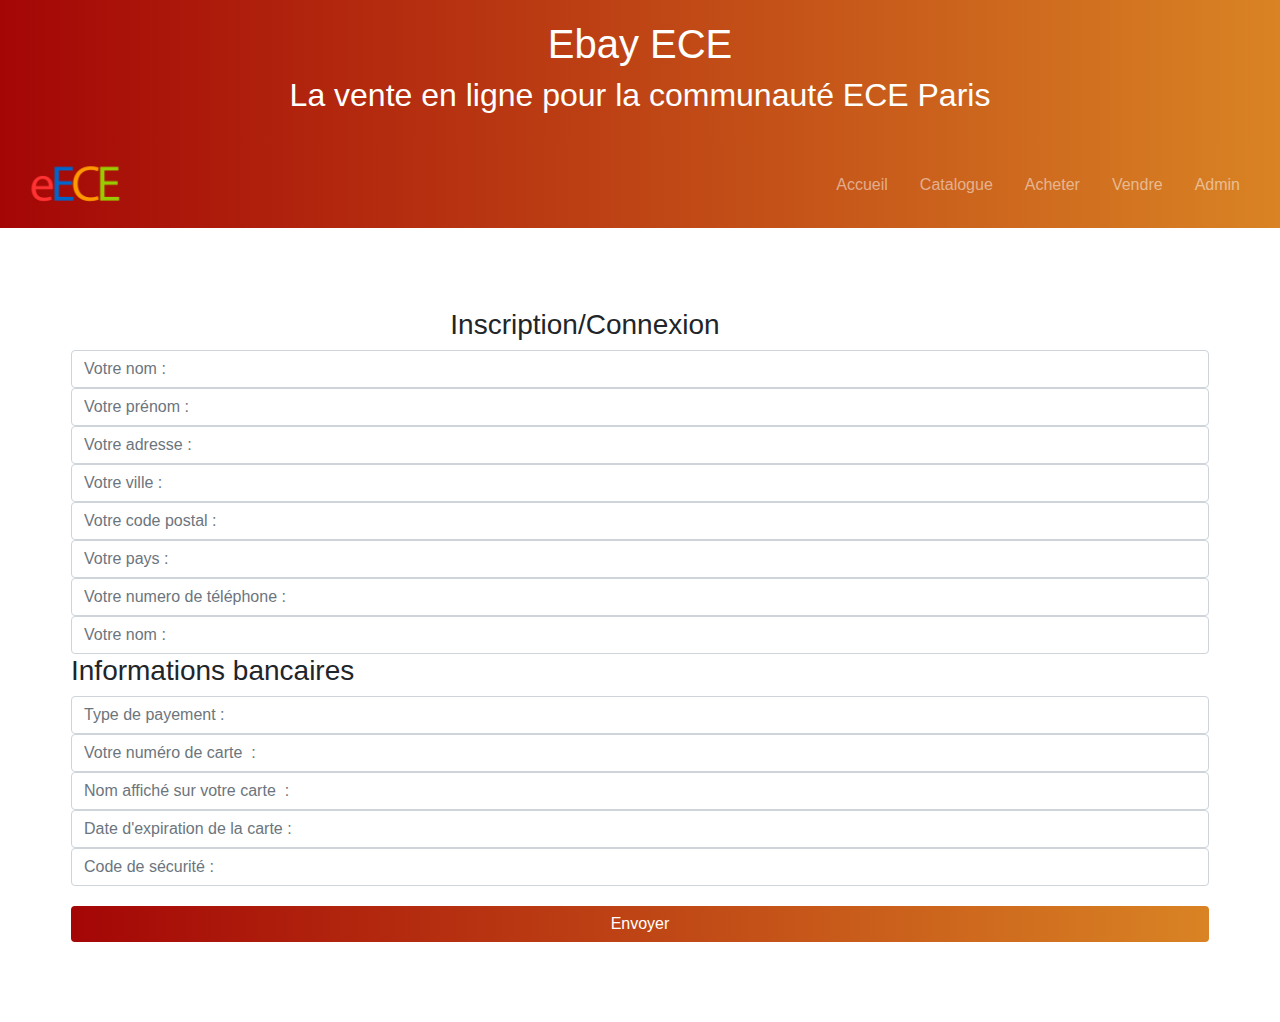
<file: acheter.html>
<!DOCTYPE html>
<html lang="UTF-8">
<head>
    <title> Ebay ECE </title>
    <meta charset="UTF-8">
    <link rel="stylesheet" href="https://stackpath.bootstrapcdn.com/bootstrap/4.3.1/css/bootstrap.min.css" >
    <meta name="viewport" content="width=device-width, initial-scale=1.0">
    <link rel="stylesheet" href="css/style.css">

</head>

<body>
    <div id="header">
        <h1>Ebay ECE</h1>
        <h2>La vente en ligne pour la communauté ECE Paris</h2>
    </div>

    <nav class="navbar navbar-expand-md bg-dark sticky-top navbar-dark">   
        <a class="navbar-brand" href="logoeECE.svg">
            <img src="img/logoeECE.png" alt="LogoeECE"  style="width:120px; height:120px; margin-bottom:-30px;margin-top:-30px;">
        </a>
        <button class="navbar-toggler" type="button" data-toggle="collapse" data-target="#main-navigation">
            <span class="navbar-toggler-icon"></span>
        </button>
        <div class="collapse navbar-collapse" id="main-navigation">
            <ul class="navbar-nav">
                <li class="nav-item"><a class="nav-link" href="index.html">Accueil</a></li>
                <li class="nav-item"><a class="nav-link" href="catalogue.html">Catalogue</a></li>
                    <!--<ul class="nav-item">
                    <li><a class="nav-link" href="#">Ferraille ou trésor</a></li>
                    <li><a class="nav-link" href="#">Bon pour le musée</a></li>
                    <li><a class="nav-link" href="#">Accessoire VIP</a></li>
                </ul>-->
                
                <li class="nav-item"><a class="nav-link" href="acheter.html">Acheter</a></li>
                <li class="nav-item"><a class="nav-link" href="vendre.html">Vendre</a></li>
                <li class="nav-item"><a class="nav-link" href="admin.html">Admin</a></li>
            </ul>
        </div>
    </nav> 
    <div class="container features">
        <div class="row">
        <div class="col-lg-4 col-md-4 col-sm-12"></div>
            <h3 class="feature-title">Inscription/Connexion</h3>

            <input type="text" class="form-control" placeholder="Votre nom :" nom="">
            <input type="text" class="form-control" placeholder="Votre prénom :" prenom="">
            <input type="text" class="form-control" placeholder="Votre adresse :" addresse="">
            <input type="text" class="form-control" placeholder="Votre ville :" ville="">
            <input type="text" class="form-control" placeholder="Votre code postal :" codePost="">
            <input type="text" class="form-control" placeholder="Votre pays :" pays="">
            <input type="text" class="form-control" placeholder="Votre numero de téléphone :" num="">
            <input type="text" class="form-control" placeholder="Votre nom :" name="">
            <h3>Informations bancaires</h3>
            <input type="text" class="form-control" placeholder="Type de payement :" typePay="">
            <input type="text" class="form-control" placeholder="Votre numéro de carte  :" numCarte="">
            <input type="text" class="form-control" placeholder="Nom affiché sur votre carte  :" nomCarte="">
            <input type="text" class="form-control" placeholder="Date d'expiration de la carte :" dateExpi="">
            <input type="text" class="form-control" placeholder="Code de sécurité :" codeSecu="">

            <input type="submit" class="btn btn-secondary btn-block" value="Envoyer" name="">
        </div>
    </div>
</body>
</html>
</file>
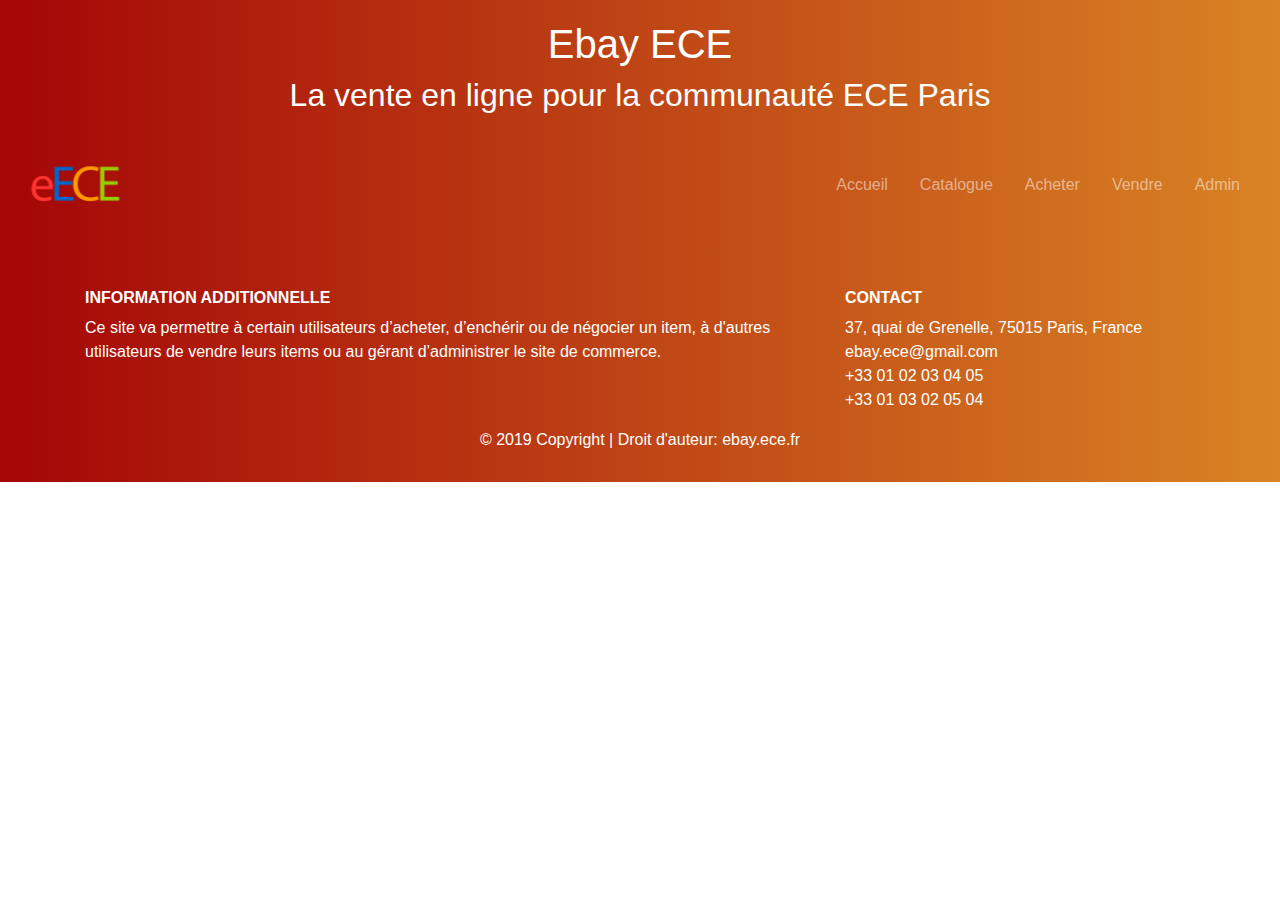
<file: admin.html>
<!DOCTYPE html>
<html lang="en">
<head>
    <meta charset="UTF-8">
    <meta name="viewport" content="width=device-width, initial-scale=1.0">
    <link rel="stylesheet" href="https://stackpath.bootstrapcdn.com/bootstrap/4.1.3/css/bootstrap.min.css">
    <script src="https://stackpath.bootstrapcdn.com/bootstrap/4.1.3/js/bootstrap.min.js"></script>
    <script src="https://ajax.googleapis.com/ajax/libs/jquery/3.4.1/jquery.min.js"></script>
    <link rel="stylesheet" type="text/css" href="css/style.css">
    <title>Ebay ECE</title>
</head>
<body>
    <div id="header">
        <h1 id="h1">Ebay ECE</h1>
        <h2 id="h2">La vente en ligne pour la communauté ECE Paris</h2>
    </div>

    <nav class="navbar navbar-expand-md bg-dark sticky-top navbar-dark">
        <a class="navbar-brand" href="logoeECE.svg">
            <img src="img/logoeECE.png" alt="LogoeECE"
                style="width:120px; height:120px; margin-bottom:-30px;margin-top:-30px;">
        </a>
        <button class="navbar-toggler" type="button" data-toggle="collapse" data-target="#main-navigation">
            <span class="navbar-toggler-icon"></span>
        </button>
        <div class="collapse navbar-collapse" id="main-navigation">
            <ul class="navbar-nav">
                <li class="nav-item"><a class="nav-link" href="index.html">Accueil</a></li>
                <li class="nav-item"><a class="nav-link" href="catalogue.html">Catalogue</a></li>
                <li class="nav-item"><a class="nav-link" href="acheter.html">Acheter</a></li>
                <li class="nav-item"><a class="nav-link" href="vendre.html">Vendre</a></li>
                <li class="nav-item"><a class="nav-link" href="admin.html">Admin</a></li>
            </ul>
        </div>
    </nav>
    <footer class="page-footer">
        <div class="container">
            <div class="row">
                <div class="col-lg-8 col-md-8 col-sm-12">
                    <h6 class="text-uppercase font-weight-bold">Information additionnelle</h6>
                    <p>
                        Ce site va permettre à certain utilisateurs d’acheter, d’enchérir ou de négocier un item, à
                        d'autres utilisateurs de
                        vendre leurs items ou au gérant d’administrer le site de commerce.
                    </p>

                </div>
                <div class="col-lg-4 col-md-4 col-sm-12">
                    <h6 class="text-uppercase font-weight-bold">Contact</h6>
                    <p>
                        37, quai de Grenelle, 75015 Paris, France <br>
                        ebay.ece@gmail.com <br>
                        +33 01 02 03 04 05 <br>
                        +33 01 03 02 05 04
                    </p>
                </div>
            </div>
            <div class="footer-copyright text-center">&copy; 2019 Copyright | Droit d'auteur: ebay.ece.fr</div>
        </div>
    </footer>
</body>
</html>
</file>
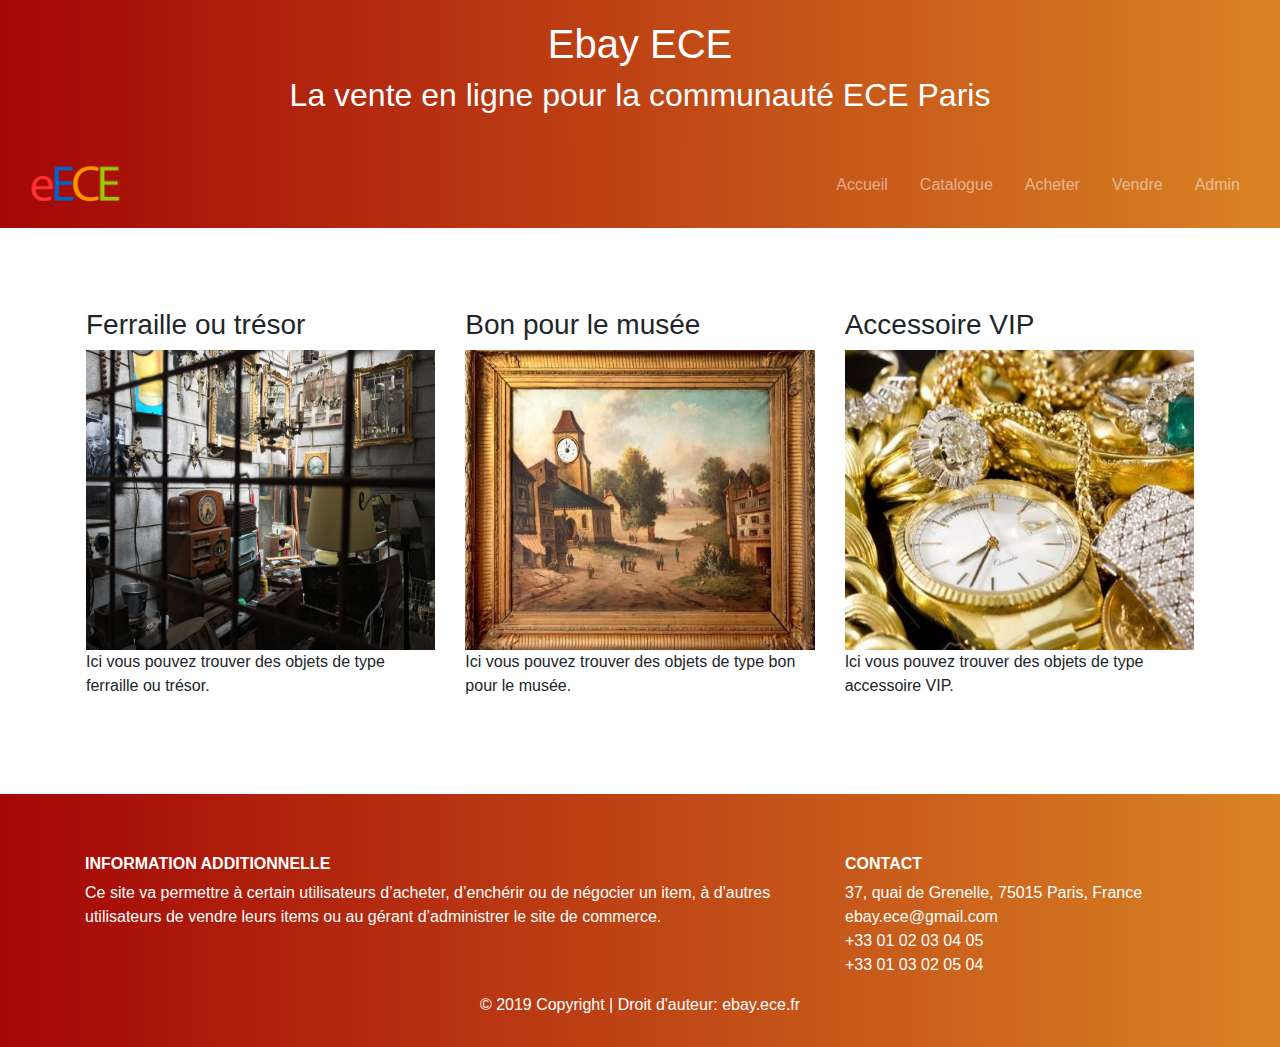
<file: catalogue.html>
<!DOCTYPE html>
<html lang="UTF-8">

<head>
    <meta charset="UTF-8">
    <meta name="viewport" content="width=device-width, initial-scale=1.0">
    <link rel="stylesheet" href="https://stackpath.bootstrapcdn.com/bootstrap/4.1.3/css/bootstrap.min.css">
    <script src="https://ajax.googleapis.com/ajax/libs/jquery/3.4.1/jquery.min.js"></script>
    <script src="https://stackpath.bootstrapcdn.com/bootstrap/4.1.3/js/bootstrap.min.js"></script>
    <link rel="stylesheet" type="text/css" href="css/style.css">
    <title>Ebay ECE</title>
</head>

<body>
    <div id="header">
        <h1 id = "h1">Ebay ECE</h1>
        <h2 id = "h2">La vente en ligne pour la communauté ECE Paris</h2>
    </div>

    <nav class="navbar navbar-expand-md bg-dark sticky-top navbar-dark">   
        <a class="navbar-brand" href="logoeECE.svg">
            <img src="img/logoeECE.png" alt="LogoeECE"  style="width:120px; height:120px; margin-bottom:-30px;margin-top:-30px;">
        </a>
        <button class="navbar-toggler" type="button" data-toggle="collapse" data-target="#main-navigation">
            <span class="navbar-toggler-icon"></span>
        </button>
        <div class="collapse navbar-collapse" id="main-navigation">
            <ul class="navbar-nav">
                <li class="nav-item"><a class="nav-link" href="index.html">Accueil</a></li>
                <li class="nav-item"><a class="nav-link" href="catalogue.html">Catalogue</a></li>    
                <li class="nav-item"><a class="nav-link" href="acheter.html">Acheter</a></li>
                <li class="nav-item"><a class="nav-link" href="vendre.html">Vendre</a></li>
                <li class="nav-item"><a class="nav-link" href="admin.html">Admin</a></li>
            </ul>
        </div>
    </nav> 
    
    <div class="container features">
        <div class="row">
            <div class="col-lg-4 col-md-4 col-sm-12">
                <h3 class="feature-title">Ferraille ou trésor</h3>

                <img src="ferraille.jpg" class="img-fluid">

                <p>
                    Ici vous pouvez trouver des objets de type ferraille ou trésor.
                </p>
            </div>
            <div class="col-lg-4 col-md-4 col-sm-12">
                <h3 class="feature-title">Bon pour le musée </h3>
                <img src="musée.jpg" class="img-fluid">
                <p>
                    Ici vous pouvez trouver des objets de type bon pour le musée.
                </p>
            </div>
            <div class="col-lg-4 col-md-4 col-sm-12">
                <h3 class="feature-title">Accessoire VIP</h3>
                <img src="accessoire.jpg" class="img-fluid">
                <p>
                    Ici vous pouvez trouver des objets de type accessoire VIP.
                </p>
            </div>
        </div>
    </div>



    <footer class="page-footer">
        <div class="container">
            <div class="row">
                <div class="col-lg-8 col-md-8 col-sm-12">
                    <h6 class="text-uppercase font-weight-bold">Information additionnelle</h6>
                    <p>
                        Ce site va permettre à certain utilisateurs d’acheter, d’enchérir ou de négocier un item, à
                        d'autres utilisateurs de
                        vendre leurs items ou au gérant d’administrer le site de commerce.
                    </p>

                </div>
                <div class="col-lg-4 col-md-4 col-sm-12">
                    <h6 class="text-uppercase font-weight-bold">Contact</h6>
                    <p>
                        37, quai de Grenelle, 75015 Paris, France <br>
                        ebay.ece@gmail.com <br>
                        +33 01 02 03 04 05 <br>
                        +33 01 03 02 05 04
                    </p>
                </div>
            </div>
            <div class="footer-copyright text-center">&copy; 2019 Copyright | Droit d'auteur: ebay.ece.fr</div>
        </div>
    </footer>
</body>

</html>
</file>
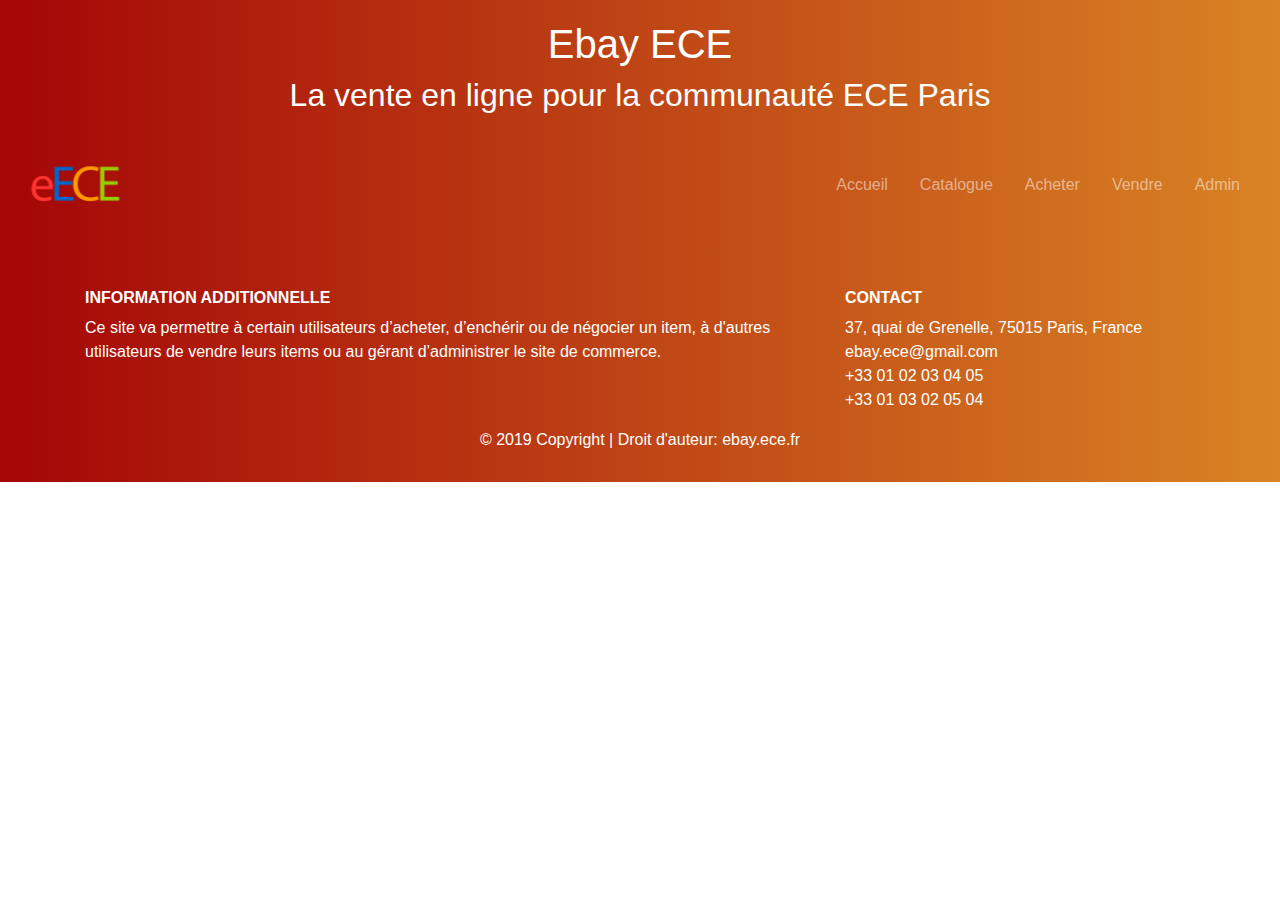
<file: vendre.html>
<!DOCTYPE html>
<html lang="UTF-8">

<head>
    <meta charset="UTF-8">
    <meta name="viewport" content="width=device-width, initial-scale=1.0">
    <link rel="stylesheet" href="https://stackpath.bootstrapcdn.com/bootstrap/4.1.3/css/bootstrap.min.css">
    <script src="https://stackpath.bootstrapcdn.com/bootstrap/4.1.3/js/bootstrap.min.js"></script>
    <script src="https://ajax.googleapis.com/ajax/libs/jquery/3.4.1/jquery.min.js"></script>
    <link rel="stylesheet" type="text/css" href="css/style.css">
    <title>Ebay ECE</title>
</head>

<body>

    <div id="header">
        <h1 id="h1">Ebay ECE</h1>
        <h2 id="h2">La vente en ligne pour la communauté ECE Paris</h2>
    </div>

    <nav class="navbar navbar-expand-md bg-dark sticky-top navbar-dark">
        <a class="navbar-brand" href="logoeECE.svg">
            <img src="img/logoeECE.png" alt="LogoeECE"
                style="width:120px; height:120px; margin-bottom:-30px;margin-top:-30px;">
        </a>
        <button class="navbar-toggler" type="button" data-toggle="collapse" data-target="#main-navigation">
            <span class="navbar-toggler-icon"></span>
        </button>
        <div class="collapse navbar-collapse" id="main-navigation">
            <ul class="navbar-nav">
                <li class="nav-item"><a class="nav-link" href="index.html">Accueil</a></li>
                <li class="nav-item"><a class="nav-link" href="catalogue.html">Catalogue</a></li>
                <li class="nav-item"><a class="nav-link" href="acheter.html">Acheter</a></li>
                <li class="nav-item"><a class="nav-link" href="vendre.html">Vendre</a></li>
                <li class="nav-item"><a class="nav-link" href="admin.html">Admin</a></li>
            </ul>
        </div>
    </nav>

    <footer class="page-footer">
        <div class="container">
            <div class="row">
                <div class="col-lg-8 col-md-8 col-sm-12">
                    <h6 class="text-uppercase font-weight-bold">Information additionnelle</h6>
                    <p>
                        Ce site va permettre à certain utilisateurs d’acheter, d’enchérir ou de négocier un item, à
                        d'autres utilisateurs de
                        vendre leurs items ou au gérant d’administrer le site de commerce.
                    </p>

                </div>
                <div class="col-lg-4 col-md-4 col-sm-12">
                    <h6 class="text-uppercase font-weight-bold">Contact</h6>
                    <p>
                        37, quai de Grenelle, 75015 Paris, France <br>
                        ebay.ece@gmail.com <br>
                        +33 01 02 03 04 05 <br>
                        +33 01 03 02 05 04
                    </p>
                </div>
            </div>
            <div class="footer-copyright text-center">&copy; 2019 Copyright | Droit d'auteur: ebay.ece.fr</div>
        </div>
    </footer>
</body>


</html>
</file>
<file: css/style.css>
body {
    padding: 0px;
    margin: 0px;
    background-color:      #fff;
  
    
}

.btn:hover {
   opacity:0.7;
  }

.navbar {
    /*barre de navigation dégradé orange*/
    background: linear-gradient(0.25turn, #A40606, #D98324);
}

.nav-link {
    margin-right: 1em;
    color: #fff;
}

.nav-link, .navbar-brand {
    color: #fff;
    cursor: pointer;
}

.navbar-brand:hover {
    color: #000;
}

#header {
    padding: 20px;
    text-align: center;
    color:  #fff;
   
    background: linear-gradient(0.25turn, #A40606, #D98324);
}

.header {

    background: linear-gradient(0.25turn, #A40606, #D98324);
    color:  #fff;
    
}

.navbar-collapse {
    justify-content: flex-end;
}

.features {
    margin: 4em auto;
    padding: 1em;
    position: relative;
}

.features img {
    height:300px;
    
   
}

.page-footer {
    background:linear-gradient(0.25turn, #A40606, #D98324);
    color: #fff;
    padding: 60px 0 30px;

    bottom:0;

}


.btn {
    opacity:1;
    background:linear-gradient(0.25turn, #A40606, #D98324);
    border: 0px solid #A44200;
    color: #fff;
    margin-top: 20px;
    
}
img:hover {
    opacity:0.7;
}
img {
    opacity:1;
  
    
}


.column_left
{
Width: 45%;
}

.column_right
{
Width: 30%;
}

.overlay {
    z-index: -10;
    position: absolute;
    min-height: 100vh;
    min-width: 100%;
    left: 0px;
    top: 0px;
    background-image:url(img/testback.png);
    background-size: cover;
    background-position: center;
    opacity: 0.3;
    
}
</file>
